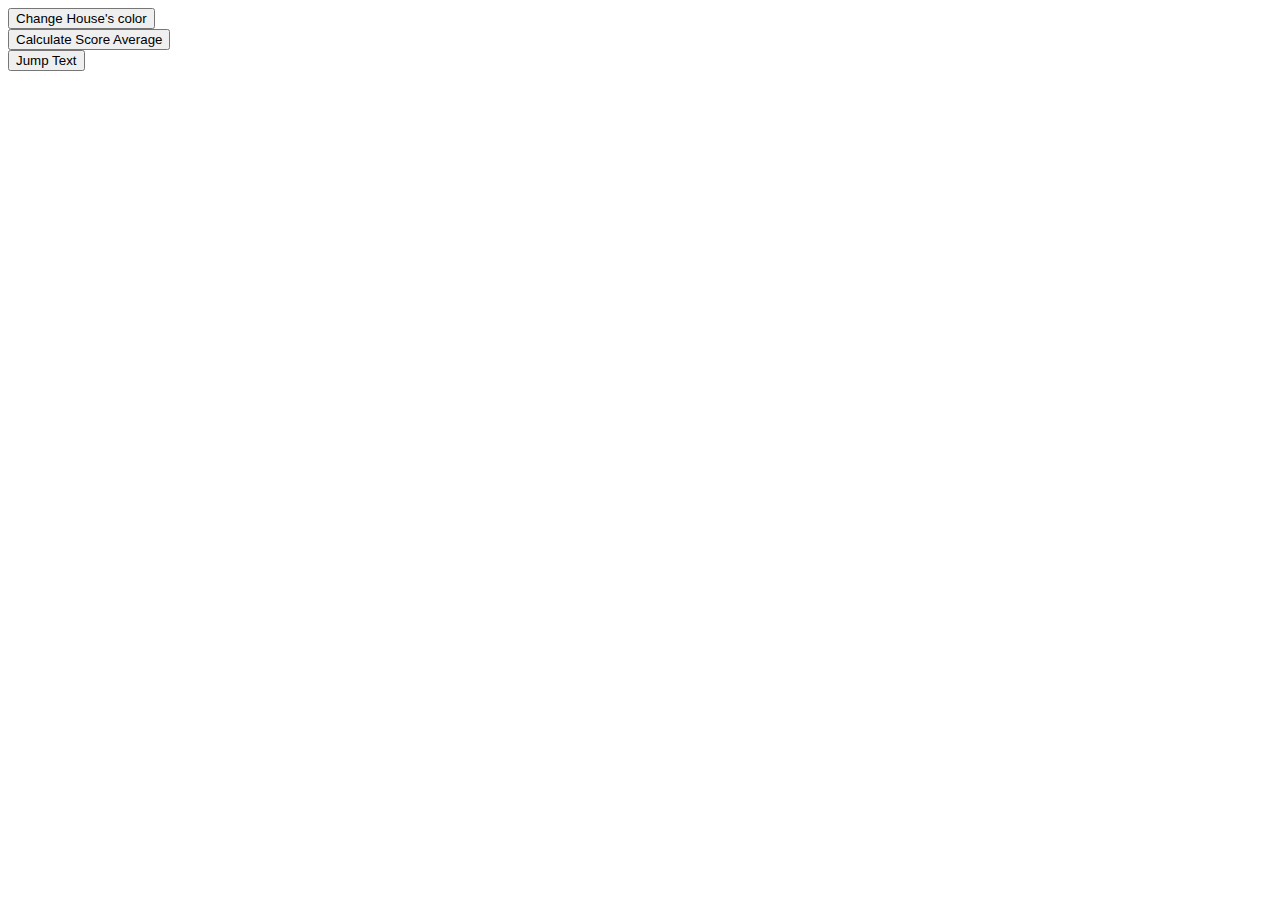
<file: index.html>
<!DOCTYPE html>
<html lang="en">

<head>
    <meta charset="UTF-8">
    <meta http-equiv="X-UA-Compatible" content="IE=edge">
    <meta name="viewport" content="width=device-width, initial-scale=1.0">
    <link href="https://cdn.jsdelivr.net/npm/bootstrap@5.2.3/dist/css/bootstrap.min.css" rel="stylesheet"
        integrity="sha384-rbsA2VBKQhggwzxH7pPCaAqO46MgnOM80zW1RWuH61DGLwZJEdK2Kadq2F9CUG65" crossorigin="anonymous">

    <title>ES6 01</title>
</head>

<body>

    <header>
        <div class="m-5 p-5"></div>
    </header>
    <section class="choose_assignment">
        <div class="container">
            <div class="container text-center">
                <!-- <div class="row"> -->
                    <div class="col-2 m-2">
                        <form action="./baitapArrowFunc/index.html">
                            <input type="submit" value="Change House's color" />
                        </form>
                        <!-- <button type="button" class="btn btn-primary">Change House's color</button> -->
                    </div>
                    <div class="col-2 m-2">
                        <form action="./baitapRest/index.html">
                            <input type="submit" value="Calculate Score Average" />
                        </form>
                        <!-- <button type="button" class="btn btn-secondary">Calculate Score Average</button> -->
                    </div>
                    <div class="col-2 m-2">
                        <form action="./baitapSpread/index.html">
                            <input type="submit" value="Jump Text" />
                        </form>
                        <!-- <button type="button" class="btn btn-success">Jump Text</button> -->
                    </div>
                <!-- </div> -->
            </div>
        </div>
    </section>
    <footer></footer>
    <script src="https://cdn.jsdelivr.net/npm/bootstrap@5.2.3/dist/js/bootstrap.bundle.min.js"
        integrity="sha384-kenU1KFdBIe4zVF0s0G1M5b4hcpxyD9F7jL+jjXkk+Q2h455rYXK/7HAuoJl+0I4" crossorigin="anonymous">
    </script>
</body>

</html>
</file>
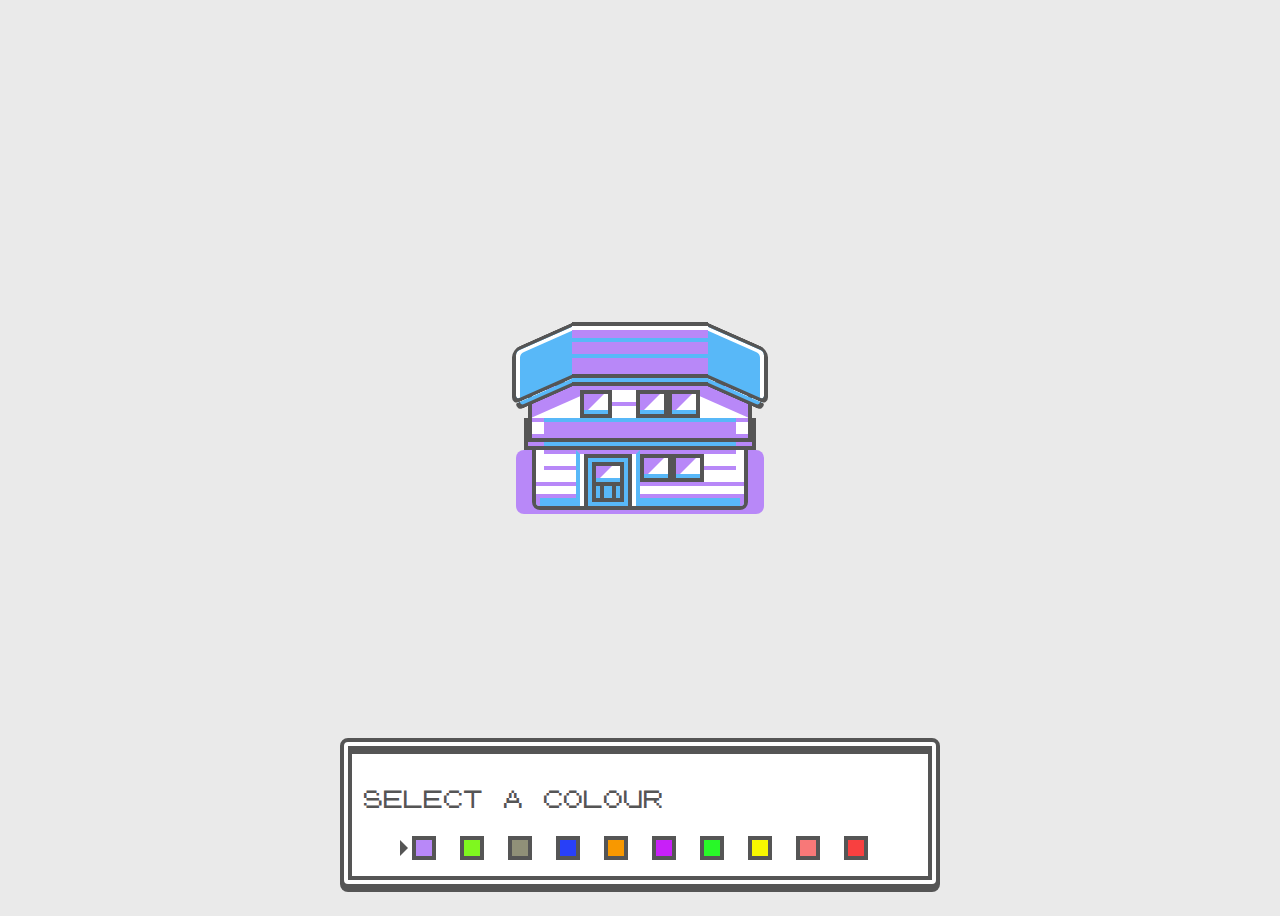
<file: baitapArrowFunc/index.html>
<!DOCTYPE html>
<html lang="en">

<head>
    <meta charset="UTF-8">
    <meta name="viewport" content="width=device-width, initial-scale=1.0">
    <title>Document</title>

    <link rel="stylesheet" href="./css/style.css">
</head>

<body>
    <div class="container">
        <div id="house" class="house">
            <div class="house-base">
                <div class="house-base-detail"></div>
                <div class="house-door-wrapper">
                    <div class="house-door">
                        <div class="house-door-window"></div>
                        <div class="house-door-detail"></div>
                    </div>
                </div>
                <div class="house-window-wrapper">
                    <div class="house-window house-window-left"></div>
                    <div class="house-window house-window-right"></div>
                </div>
            </div>
            <div class="house-sandwich"></div>
            <div class="house-upper">
                <div class="house-upper-detail"></div>
                <div class="house-upper-shadow"></div>
                <div class="house-window"></div>
                <div class="house-window-wrapper">
                    <div class="house-window house-window-left"></div>
                    <div class="house-window house-window-right"></div>
                </div>
            </div>
            <div class="house-roof">
                <div class="house-roof-side house-roof-side-left"></div>
                <div class="house-roof-side house-roof-side-right"></div>
                <div class="house-roof-detail"></div>
            </div>
        </div>
    </div>
    <div class="color-controls">
        <p>
            Select a colour
        </p>
        <div id="colorContainer" class="color-button-container">
            <!-- <button class="color-button pallet"></button> -->
        </div>
    </div>

    <script src="./js/main.js"></script>
</body>

</html>
</file>
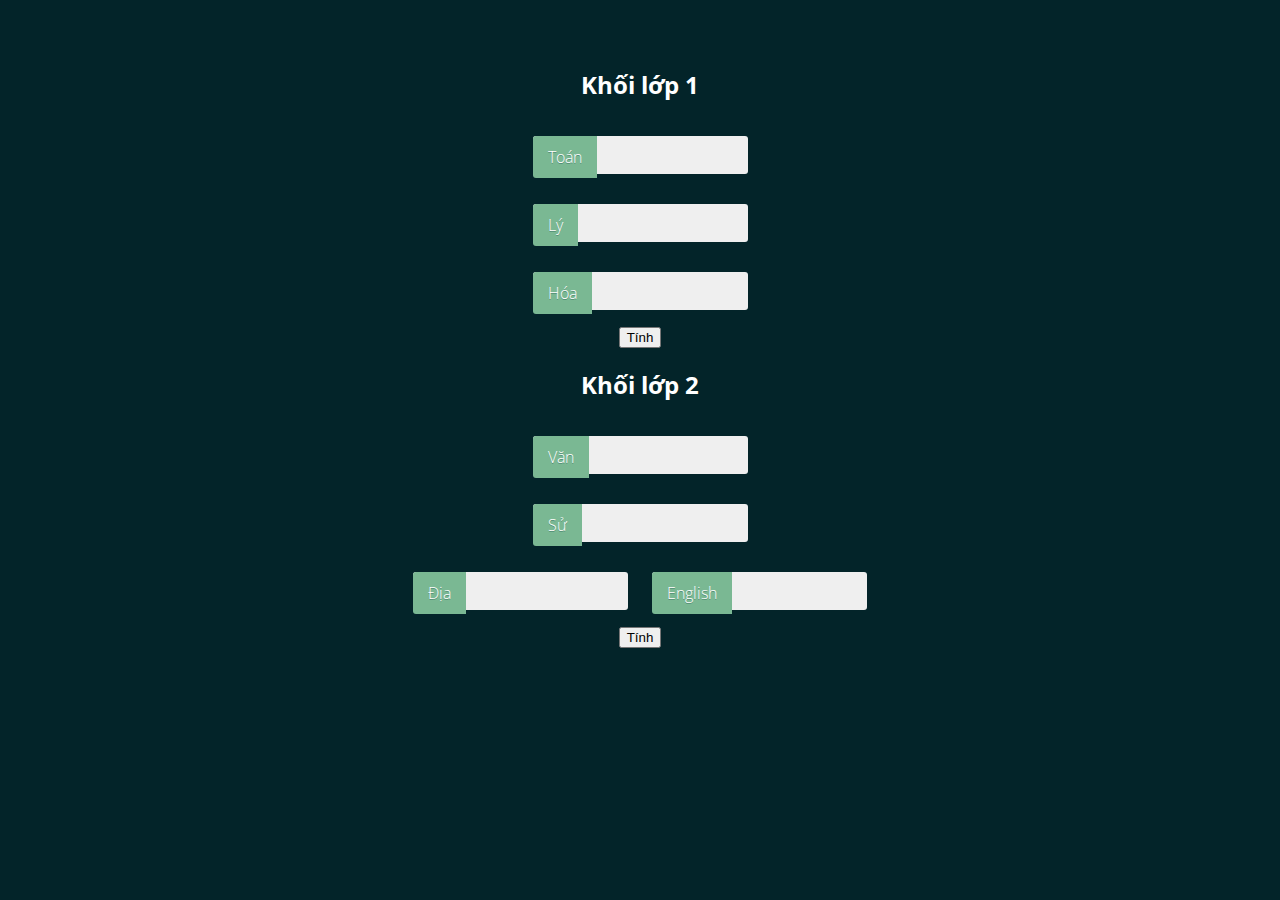
<file: baitapRest/index.html>
<!DOCTYPE html>
<html lang="en">

<head>
    <meta charset="UTF-8">
    <meta name="viewport" content="width=device-width, initial-scale=1.0">
    <title>Document</title>
    <link rel="stylesheet" href="https://cdn.jsdelivr.net/npm/bootstrap@4.5.3/dist/css/bootstrap.min.css"
        integrity="sha384-TX8t27EcRE3e/ihU7zmQxVncDAy5uIKz4rEkgIXeMed4M0jlfIDPvg6uqKI2xXr2" crossorigin="anonymous">
    <link rel="stylesheet" href="./css/style.css">
</head>

<body>
    <div class="row">
        <div class="col-6">
            <h2>Khối lớp 1</h2>
            <span>
                <input class="basic-slide" id="inpToan" type="text" placeholder="Nhập điểm toán" /><label
                    for="inpToan">Toán</label>
            </span>
            <br>
            <span>
                <input class="basic-slide" id="inpLy" type="text" placeholder="Nhập điểm lý" /><label
                    for="inpLy">Lý</label>
            </span>
            <br>
            <span>
                <input class="basic-slide" id="inpHoa" type="text" placeholder="Nhập điểm hóa" /><label
                    for="inpHoa">Hóa</label>
            </span>
            <br>
            <button id="btnKhoi1" class="btn btn-success">Tính</button>
            <br>
            <p id="tbKhoi1" class="alert alert-success mt-3"></p>
        </div>
        <div class="col-6">
            <h2>Khối lớp 2</h2>
            <span>
                <input class="basic-slide" id="inpVan" type="text" placeholder="Nhập điểm văn" /><label
                    for="inpVan">Văn</label>
            </span>
            <br>
            <span>
                <input class="basic-slide" id="inpSu" type="text" placeholder="Nhập điểm sử" /><label
                    for="inpSu">Sử</label>
            </span>
            <br>
            <span>
                <input class="basic-slide" id="inpDia" type="text" placeholder="Nhập điểm địa" /><label
                    for="inpDia">Địa</label>
            </span>
            <span>
                <input class="basic-slide" id="inpEnglish" type="text" placeholder="Nhập điểm English" /><label
                    for="inpEnglish">English</label>
            </span>
            <br>
            <button id="btnKhoi2" class="btn btn-success">Tính</button>
            
            <p id="tbKhoi2" class="alert alert-success mt-3"></p>
        </div>
    </div>

    <script src="https://code.jquery.com/jquery-3.5.1.slim.min.js"
        integrity="sha384-DfXdz2htPH0lsSSs5nCTpuj/zy4C+OGpamoFVy38MVBnE+IbbVYUew+OrCXaRkfj"
        crossorigin="anonymous"></script>
    <script src="https://cdn.jsdelivr.net/npm/bootstrap@4.5.3/dist/js/bootstrap.bundle.min.js"
        integrity="sha384-ho+j7jyWK8fNQe+A12Hb8AhRq26LrZ/JpcUGGOn+Y7RsweNrtN/tE3MoK7ZeZDyx"
        crossorigin="anonymous"></script>
    <script src="./js/main.js"></script>
</body>

</html>
</file>
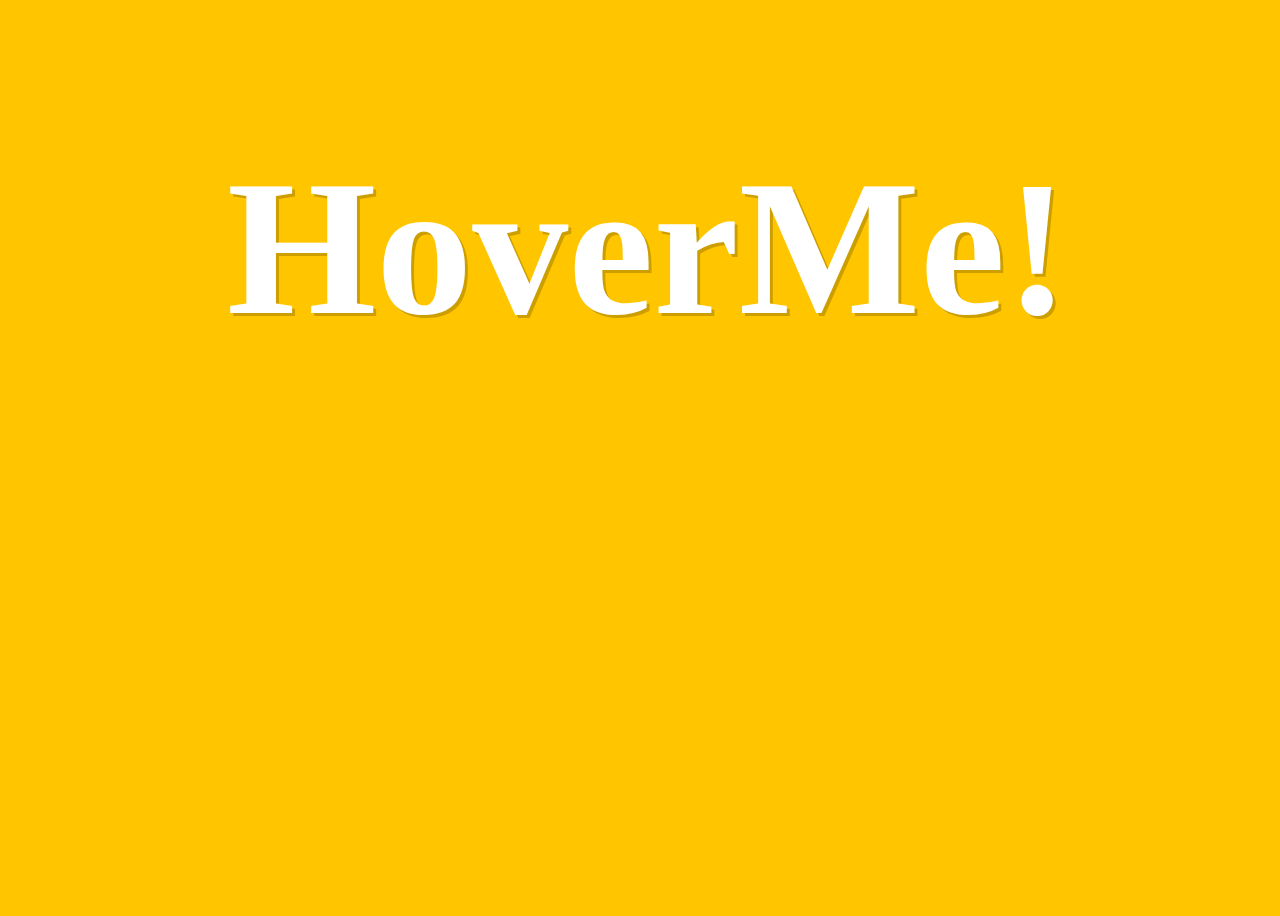
<file: baitapSpread/index.html>
<!DOCTYPE html>
<html lang="en">
<head>
    <meta charset="UTF-8">
    <meta name="viewport" content="width=device-width, initial-scale=1.0">
    <title>Document</title>

    <link rel="stylesheet" href="./css/style.css">
</head>
<body>
    <h2 class="heading">Hover Me!</h2>

    <script src="./js/main.js"></script>
</body>
</html>
</file>
<file: baitapArrowFunc/css/style.css>
@font-face {
  font-family: "Pokemon GB";
  src: url("../font/pokemon-font.eot");
  src: url("../font/pokemon-font.woff");
  font-weight: 400;
}

* {
  box-sizing: border-box;
}

:root {
  --base-color: #fff;
  --primary-color: #b888f8;
  --secondary-color: #58b8f8;
}

body {
  display: flex;
  align-items: center;
  justify-content: center;
  height: 100vh;
  background-color: #eaeaea;
  font-family: "Pokemon GB", monospace;
  font-size: 16px;
  line-height: 1.875em;
}

.container {
  flex: 0 0 auto;
}

.house {
  position: relative;
}

.house::before {
  content: "";
  position: absolute;
  left: -1rem;
  width: calc(100% + 0.25rem * 8);
  height: 4rem;
  bottom: -0.25rem;
  border-radius: 0.5rem;
  background-color: var(--primary-color);
}

.pallet {
  --primary-color: #b888f8;
}

.viridian {
  --primary-color: #7ff71f;
}

.pewter {
  --primary-color: #909078;
}

.cerulean {
  --primary-color: #2840f8;
}

.vermillion {
  --primary-color: #f89800;
}

.lavender {
  --primary-color: #c820f8;
}

.celadon {
  --primary-color: #28f828;
}

.saffron {
  --primary-color: #f8f800;
}

.fuschia {
  --primary-color: #f87878;
}

.cinnabar {
  --primary-color: #f84040;
}

.house-base {
  position: relative;
  height: 6.5rem;
  width: 13.5rem;
  border: solid 0.25rem #555;
  border-radius: 0.5rem;
  background-color: var(--base-color);
  overflow: hidden;
}

.house-base::after {
  content: "";
  position: absolute;
  bottom: 0;
  width: calc(100% - (0.25rem * 2));
  height: 0.5rem;
  border-top: solid 0.25rem var(--primary-color);
  border-left: solid 0.25rem var(--primary-color);
  border-right: solid 0.25rem var(--primary-color);
  background-color: var(--secondary-color);
}

.house-base .house-window-wrapper {
  bottom: 1.5rem;
  left: 6.5rem;
}

.house-base-detail {
  position: absolute;
  z-index: 1;
  bottom: 1.25rem;
  height: 0.25rem;
  background-color: var(--primary-color);
  width: 100%;
}

.house-base-detail::before, .house-base-detail::after {
  content: "";
  position: absolute;
  left: 50%;
  width: calc(100% - (0.25rem * 4));
  height: 0.25rem;
  background-color: var(--primary-color);
  transform: translateX(-50%);
}

.house-base-detail::before {
  top: -1rem;
}

.house-base-detail::after {
  top: -2rem;
}

.house-door {
  position: absolute;
  bottom: 0;
  left: 0.25rem;
  height: 100%;
  width: calc(100% - (0.25rem * 2));
  border: solid 0.25rem #555;
  border-bottom: 0;
  background-color: var(--secondary-color);
}

.house-door-window {
  position: absolute;
  top: 0.25rem;
  left: 0.25rem;
  height: 1.5rem;
  width: calc(100% - (0.25rem * 2));
  border: solid 0.25rem #555;
  background-color: #fff;
}

.house-door-window::before, .house-door-window::after {
  content: "";
  position: absolute;
}

.house-door-window::before {
  top: 0;
  left: 0;
  height: 0;
  width: 0;
  border-left: solid 0.5rem var(--primary-color);
  border-top: solid 0.5rem var(--primary-color);
  border-bottom: solid 0.5rem transparent;
  border-right: solid 0.5rem transparent;
}

.house-door-window::after {
  bottom: 0;
  height: 0.25rem;
  width: 100%;
  background-color: var(--secondary-color);
}

.house-door-detail {
  position: absolute;
  left: 0.25rem;
  bottom: 0.25rem;
  height: 1rem;
  width: calc(100% - (0.25rem * 2));
  border: solid 0.25rem #555;
  border-top: 0;
}

.house-door-detail::after {
  content: "";
  position: absolute;
  top: 0;
  left: 0.25rem;
  width: calc(100% - (0.25rem * 4));
  height: 100%;
  border-left: solid 0.25rem #555;
  border-right: solid 0.25rem #555;
}

.house-door-wrapper {
  position: absolute;
  z-index: 3;
  bottom: 0;
  left: 2.5rem;
  height: 3.5rem;
  width: 4rem;
  border-top: solid 0.25rem var(--primary-color);
  border-left: solid 0.25rem var(--secondary-color);
  border-right: solid 0.25rem var(--secondary-color);
  background-color: #fff;
}

.house-window {
  position: relative;
  height: 1.75rem;
  width: 2rem;
  border: solid 0.25rem #555;
  background-color: #fff;
}

.house-window::before, .house-window::after {
  content: "";
  position: absolute;
}

.house-window::before {
  top: 0;
  left: 0;
  height: 0;
  width: 0;
  border-left: solid 0.625rem var(--primary-color);
  border-top: solid 0.625rem var(--primary-color);
  border-bottom: solid 0.625rem transparent;
  border-right: solid 0.625rem transparent;
}

.house-window::after {
  bottom: 0;
  height: 0.25rem;
  width: 100%;
  background-color: var(--secondary-color);
}

.house-window-wrapper {
  position: absolute;
  z-index: 4;
  display: flex;
}

.house-sandwich {
  position: absolute;
  z-index: 2;
  bottom: 3.75rem;
  left: -0.5rem;
  height: 2rem;
  width: 14.5rem;
  border: solid 0.25rem #555;
  box-shadow: inset 1rem 0 0 var(--primary-color), inset -1rem 0 0 var(--primary-color);
  background-color: var(--secondary-color);
}

.house-upper {
  position: absolute;
  z-index: 3;
  bottom: 4.25rem;
  left: -0.25rem;
  height: 3.75rem;
  width: 14rem;
  border: solid 0.25rem #555;
  background-color: var(--base-color);
}

.house-upper::after {
  content: "";
  position: absolute;
  bottom: 0;
  left: 0.75rem;
  width: calc(100% - (0.25rem * 6));
  height: 1rem;
  background-color: var(--primary-color);
}

.house-upper .house-window-wrapper {
  bottom: 1.25rem;
  left: 6.5rem;
}

.house-upper > .house-window {
  position: absolute;
  z-index: 3;
  bottom: 1.25rem;
  left: 3rem;
}

.house-upper-detail {
  position: absolute;
  z-index: 1;
  bottom: 0;
  left: 0;
  height: 0.25rem;
  width: 100%;
  background-color: var(--primary-color);
}

.house-upper-detail::before, .house-upper-detail::after {
  content: "";
  position: absolute;
  left: 0;
  height: 0.25rem;
}

.house-upper-detail::before {
  width: calc(100% - (0.25rem * 6));
  bottom: 1rem;
  border-left: solid 0.75rem var(--primary-color);
  border-right: solid 0.75rem var(--primary-color);
  background-color: var(--secondary-color);
}

.house-upper-detail::after {
  left: 5rem;
  width: 2rem;
  bottom: 2rem;
  background-color: var(--primary-color);
}

.house-upper-shadow {
  position: absolute;
  z-index: 1;
  top: 0;
  left: 0;
  height: 0.25rem;
  width: 100%;
  background-color: var(--primary-color);
}

.house-upper-shadow::before, .house-upper-shadow::after {
  content: "";
  position: absolute;
  width: 3.25rem;
  height: 1.25rem;
  background-color: var(--primary-color);
}

.house-upper-shadow::before {
  transform: skewY(-24deg);
}

.house-upper-shadow::after {
  right: 0;
  transform: skewY(24deg);
}

.house-roof {
  position: absolute;
  z-index: 5;
  bottom: 8.25rem;
  left: 2.5rem;
  width: 8.5rem;
  height: 3.5rem;
  border-top: solid 0.25rem #555;
  border-bottom: solid 0.25rem #555;
  background-color: var(--primary-color);
}

.house-roof::before {
  content: "";
  position: absolute;
  bottom: -0.75rem;
  width: 100%;
  height: 0.25rem;
  border-bottom: solid 0.25rem #555;
  background-color: var(--secondary-color);
}

.house-roof-side {
  content: "";
  position: absolute;
  top: 0.625rem;
  width: 3.75rem;
  height: 3.5rem;
  border-top: solid 0.25rem #555;
  border-bottom: solid 0.25rem #555;
  background-color: var(--secondary-color);
}

.house-roof-side::before {
  content: "";
  position: absolute;
  bottom: -0.75rem;
  width: calc(100% - (0.25rem * 1));
  height: 0.25rem;
  border-bottom: solid 0.25rem #555;
  background-color: var(--secondary-color);
}

.house-roof-side-left {
  right: 100%;
  border-top-left-radius: 0.5rem;
  border-bottom-left-radius: 0.5rem;
  border-left: solid 0.25rem #555;
  box-shadow: inset 0.25rem 0.25rem 0 var(--base-color);
  transform: skewY(-24deg);
}

.house-roof-side-left::before {
  border-bottom-left-radius: 0.5rem;
  border-left: solid 0.25rem #555;
}

.house-roof-side-right {
  left: 100%;
  border-top-right-radius: 0.5rem;
  border-bottom-right-radius: 0.5rem;
  border-right: solid 0.25rem #555;
  box-shadow: inset -0.25rem 0.25rem 0 var(--base-color);
  transform: skewY(24deg);
}

.house-roof-side-right::before {
  right: 0;
  border-bottom-right-radius: 0.5rem;
  border-right: solid 0.25rem #555;
}

.house-roof-detail {
  position: absolute;
  bottom: 1rem;
  left: 0;
  width: 100%;
  height: 0.25rem;
  background-color: var(--secondary-color);
}

.house-roof-detail::before, .house-roof-detail::after {
  content: "";
  position: absolute;
  left: 0;
  width: 100%;
  height: 0.25rem;
}

.house-roof-detail::before {
  bottom: 1rem;
  background-color: var(--secondary-color);
}

.house-roof-detail::after {
  bottom: 1.75rem;
  background-color: var(--base-color);
}

.color-controls {
  position: absolute;
  z-index: 99;
  left: 50%;
  bottom: 0.75rem;
  max-width: 37.5rem;
  width: 100%;
  margin-top: 1.25rem;
  transform: translateX(-50%);
  padding: 0.75rem;
  border-radius: 0.5rem;
  border: double 0.75rem #555;
  box-shadow: inset 0 0.25rem 0 #555, 0 0.25rem 0 #555;
  background-color: var(--base-color);
  color: #555;
}

.color-controls p {
  font-family: "Pokemon GB", monospace;
  font-weight: 400;
  font-size: 20px;
  text-transform: uppercase;
  font-smooth: never;
  -webkit-font-smoothing: none;
}

.color-button {
  flex-shrink: 0;
  padding: 0;
  margin: 0.25rem 0.75rem;
  height: 1.5rem;
  width: 1.5rem;
  border: solid 0.25rem #555;
  cursor: pointer;
}

.color-button:focus {
  outline: 0;
}

.color-button:hover::before {
  transform: translateY(0);
  opacity: 1;
  visibility: visible;
}

.color-button::after {
  content: "";
  position: absolute;
  width: 0;
  height: 0;
  border-style: solid;
  border-width: 0.5rem 0 0.5rem 0.5rem;
  border-color: transparent transparent transparent #555;
  transform: translate(-250%, -50%);
  opacity: 0;
  transition: 0.25s;
}

.color-button.pallet {
  background-color: #b888f8;
}

.color-button.viridian {
  background-color: #7ff71f;
}

.color-button.pewter {
  background-color: #909078;
}

.color-button.cerulean {
  background-color: #2840f8;
}

.color-button.vermillion {
  background-color: #f89800;
}

.color-button.lavender {
  background-color: #c820f8;
}

.color-button.celadon {
  background-color: #28f828;
}

.color-button.saffron {
  background-color: #f8f800;
}

.color-button.fuschia {
  background-color: #f87878;
}

.color-button.cinnabar {
  background-color: #f84040;
}

.color-button.active::after {
  transform: translate(-300%, -50%);
  opacity: 1;
}

.color-button-container {
  display: flex;
  flex-wrap: wrap;
  justify-content: center;
  margin-top: 0.5rem;
}
/*# sourceMappingURL=style.css.map */
</file>
<file: baitapRest/css/style.css>
@import url(https://fonts.googleapis.com/css?family=Open+Sans:400,700,600,300,800);
* {
  box-sizing: border-box;
}

html,
body {
  overflow-x: hidden;
  font-family: "Open Sans", sans-serif;
  font-weight: 300;
  color: #fff;
  background: #032429;
}

.row {
  max-width: 800px;
  margin: 0 auto;
  padding: 60px 30px;
  position: relative;
  z-index: 1;
  text-align: center;
}

.row:before {
  position: absolute;
  content: "";
  display: block;
  top: 0;
  left: -5000px;
  height: 100%;
  width: 15000px;
  z-index: -1;
  background: inherit;
}

.row:first-child {
  padding: 40px 30px;
}

.row span {
  position: relative;
  display: inline-block;
  margin: 15px 10px;
}

.basic-slide {
  display: inline-block;
  width: 215px;
  padding: 10px 0 10px 15px;
  font-family: "Open Sans", sans;
  font-weight: 400;
  color: #377D6A;
  background: #efefef;
  border: 0;
  border-radius: 3px;
  outline: 0;
  text-indent: 70px;
  transition: all .3s ease-in-out;
}

.basic-slide::-webkit-input-placeholder {
  color: #efefef;
  text-indent: 0;
  font-weight: 300;
}

.basic-slide + label {
  display: inline-block;
  position: absolute;
  top: 0;
  left: 0;
  padding: 10px 15px;
  text-shadow: 0 1px 0 rgba(19, 74, 70, 0.4);
  background: #7AB893;
  transition: all .3s ease-in-out;
  border-top-left-radius: 3px;
  border-bottom-left-radius: 3px;
}

.basic-slide:focus,
.basic-slide:active {
  color: #377D6A;
  text-indent: 0;
  background: #fff;
  border-top-left-radius: 0;
  border-bottom-left-radius: 0;
}

.basic-slide:focus::-webkit-input-placeholder,
.basic-slide:active::-webkit-input-placeholder {
  color: #aaa;
}

.basic-slide:focus + label,
.basic-slide:active + label {
  transform: translateX(-100%);
}
/*# sourceMappingURL=style.css.map */
</file>
<file: baitapSpread/css/style.css>
* {
    box-sizing: border-box;
  }
  
  body {
    background: #ffc600;
    display: flex;
    height: 100vh;
    flex-direction: column;
    place-items: center;
    padding: 100px;
    width: 100%;
  }
  
  section {
    display: flex;
    flex-direction: column;
    place-items: center;
    width: 900px;
  }
  
  .heading {
    align-items: flex-start;
    display: flex;
    justify-content: center;
    height: 240px;
    margin: 30px 0;
    width: 100%;
  }
  
  span {
    text-shadow: 3px 3px 0 rgba(0, 0, 0, 0.2);
    color: white;
    display: inline-block;
    font-size: 8em;
    font-weight: bold;
    transition: transform 0.2s;
    cursor: url("http://csscursor.info/source/santahand.png"), default;
  }
  
  span:hover {
    transform: translateY(-20px) rotate(10deg) scale(2);
  }
  
  input {
    border: none;
    border-radius: 6px;
    box-shadow: 0 18px 30px rgba(0,0,0,.1);
    font-size: 1.5em;
    height: 60px;
    padding: 20px;
    width: 400px;
  }
  
  p {
    margin-top: 100px;
  }
</file>
